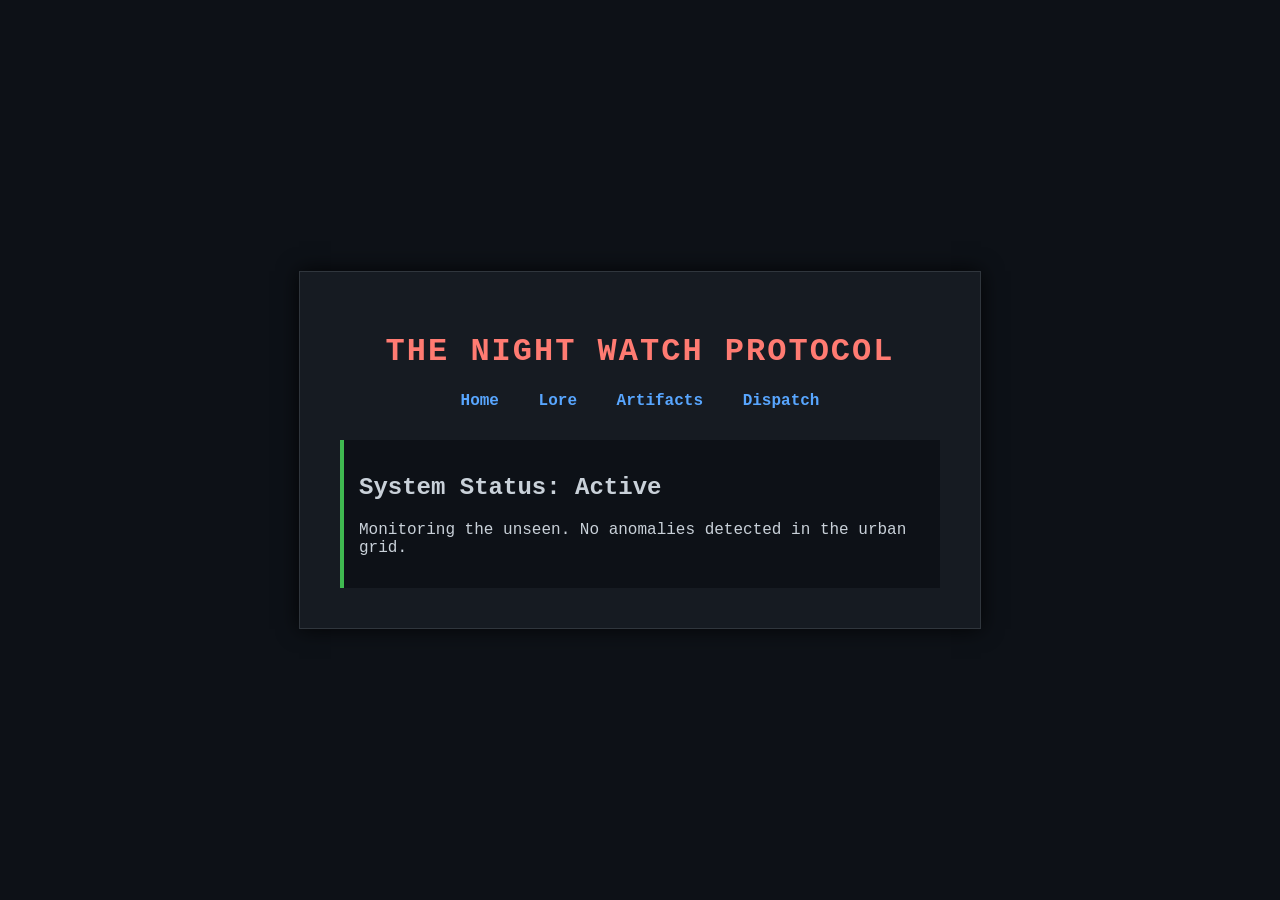
<file: index.html>
<!DOCTYPE html>
<html lang="en">
<head>
    <meta charset="UTF-8">
    <title>The Night Watch Protocol</title>
    <link rel="stylesheet" href="styles.css">
</head>
<body>
    <div class="container">
        <h1>The Night Watch Protocol</h1>
        <div class="nav-links">
            <a href="index.html">Home</a>
            <a href="about.html">Lore</a>
            <a href="services.html">Artifacts</a>
            <a href="contact.html">Dispatch</a>
        </div>
        <div class="content-box">
            <h2>System Status: Active</h2>
            <p>Monitoring the unseen. No anomalies detected in the urban grid.</p>
        </div>
    </div>
</body>
</html>
</file>
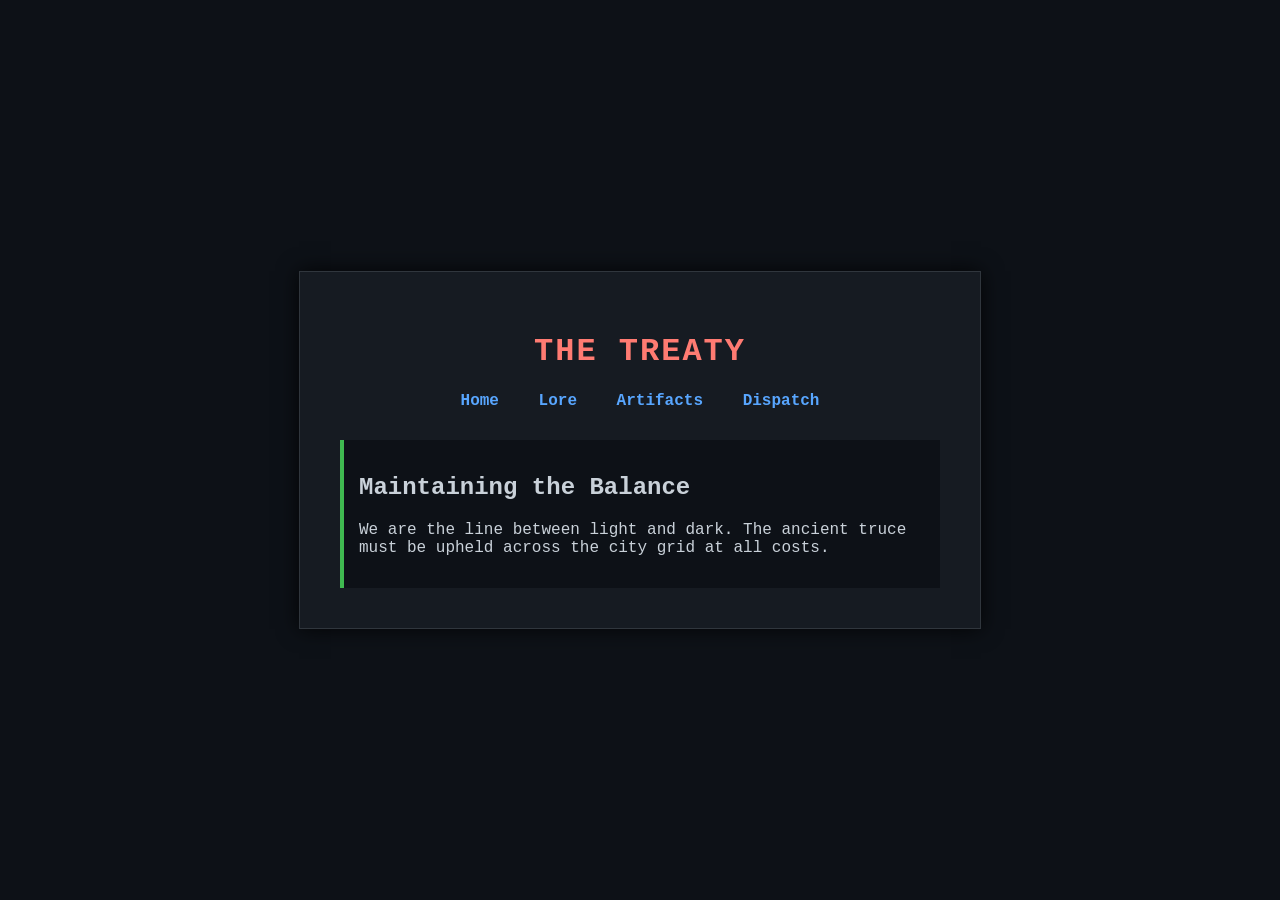
<file: about.html>
<!DOCTYPE html>
<html lang="en">
<head>
    <meta charset="UTF-8">
    <title>Lore - Night Watch Protocol</title>
    <link rel="stylesheet" href="styles.css">
</head>
<body>
    <div class="container">
        <h1>The Treaty</h1>
        <div class="nav-links">
            <a href="index.html">Home</a>
            <a href="about.html">Lore</a>
            <a href="services.html">Artifacts</a>
            <a href="contact.html">Dispatch</a>
        </div>
        <div class="content-box">
            <h2>Maintaining the Balance</h2>
            <p>We are the line between light and dark. The ancient truce must be upheld across the city grid at all costs.</p>
        </div>
    </div>
</body>
</html>
</file>
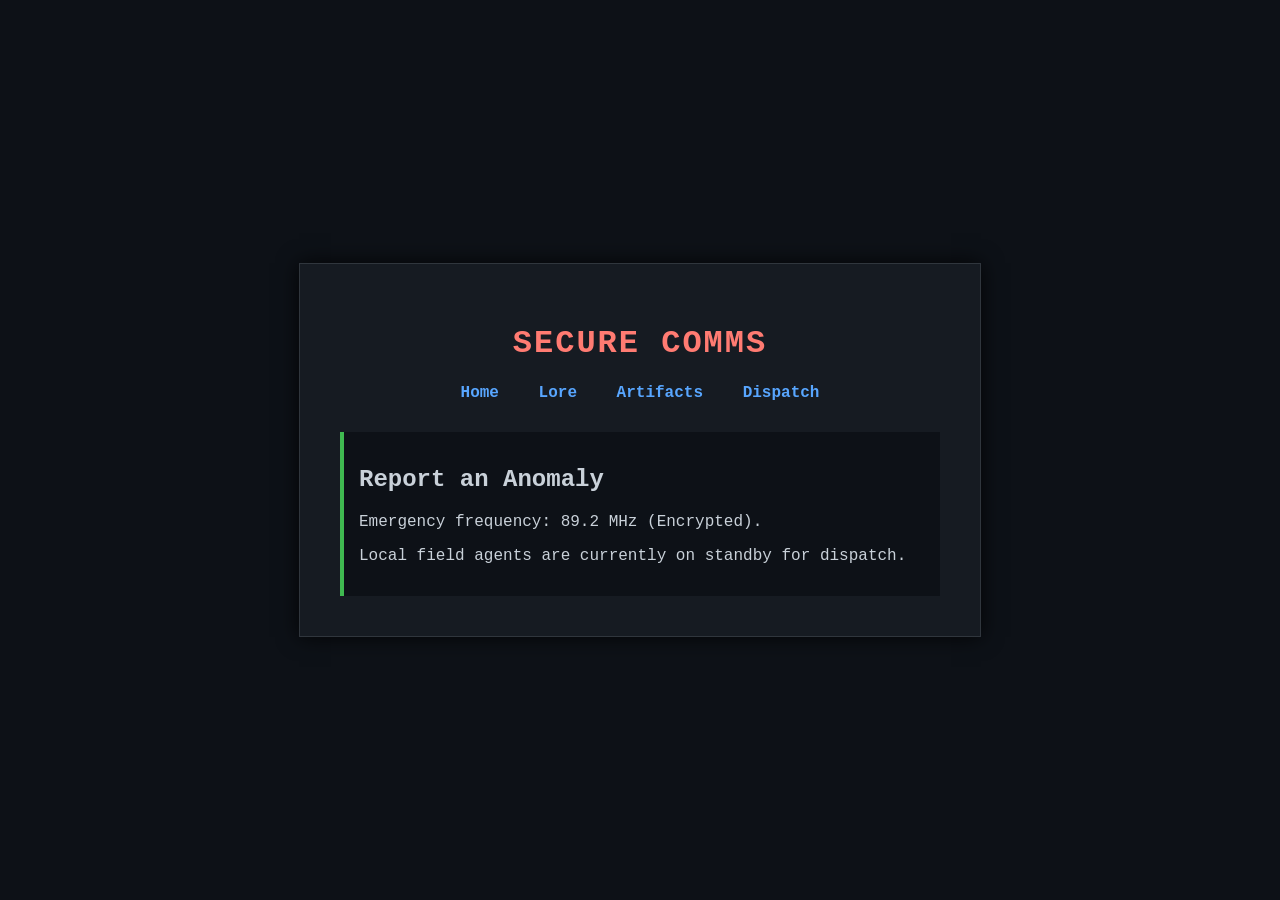
<file: contact.html>
<!DOCTYPE html>
<html lang="en">
<head>
    <meta charset="UTF-8">
    <title>Dispatch - Night Watch Protocol</title>
    <link rel="stylesheet" href="styles.css">
</head>
<body>
    <div class="container">
        <h1>Secure Comms</h1>
        <div class="nav-links">
            <a href="index.html">Home</a>
            <a href="about.html">Lore</a>
            <a href="services.html">Artifacts</a>
            <a href="contact.html">Dispatch</a>
        </div>
        <div class="content-box">
            <h2>Report an Anomaly</h2>
            <p>Emergency frequency: 89.2 MHz (Encrypted).</p>
            <p>Local field agents are currently on standby for dispatch.</p>
        </div>
    </div>
</body>
</html>
</file>
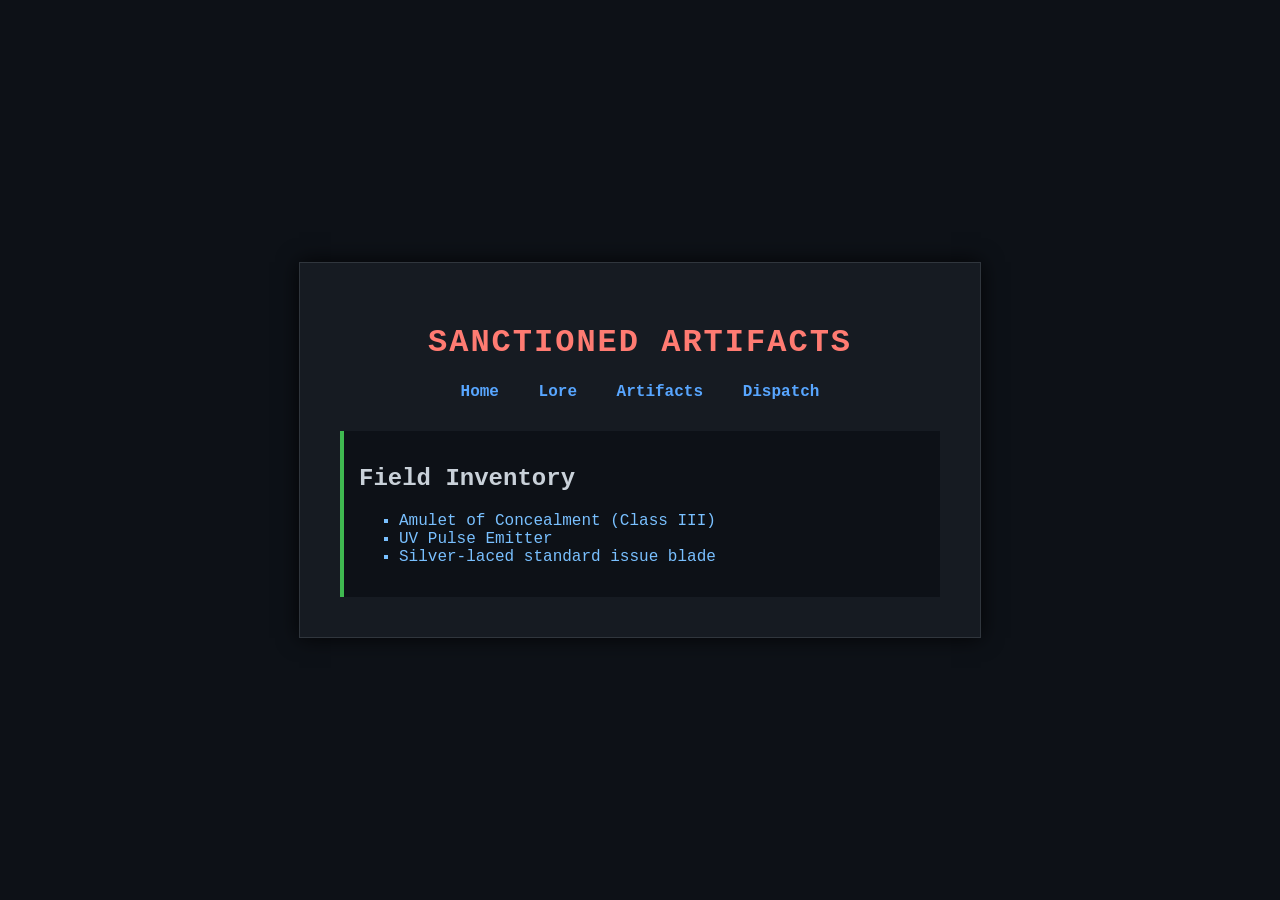
<file: services.html>
<!DOCTYPE html>
<html lang="en">
<head>
    <meta charset="UTF-8">
    <title>Artifacts - Night Watch Protocol</title>
    <link rel="stylesheet" href="styles.css">
</head>
<body>
    <div class="container">
        <h1>Sanctioned Artifacts</h1>
        <div class="nav-links">
            <a href="index.html">Home</a>
            <a href="about.html">Lore</a>
            <a href="services.html">Artifacts</a>
            <a href="contact.html">Dispatch</a>
        </div>
        <div class="content-box">
            <h2>Field Inventory</h2>
            <ul>
                <li>Amulet of Concealment (Class III)</li>
                <li>UV Pulse Emitter</li>
                <li>Silver-laced standard issue blade</li>
            </ul>
        </div>
    </div>
</body>
</html>
</file>
<file: styles.css>
body { background-color: #0d1117; color: #c9d1d9; font-family: 'Courier New', monospace; display: flex; justify-content: center; align-items: center; height: 100vh; margin: 0; }
.container { text-align: center; border: 1px solid #30363d; padding: 40px; background-color: #161b22; box-shadow: 0 0 20px rgba(0,0,0,0.8); width: 600px; }
h1 { color: #ff7b72; text-transform: uppercase; letter-spacing: 2px; }
.nav-links { margin-bottom: 30px; }
.nav-links a { color: #58a6ff; text-decoration: none; margin: 0 15px; font-weight: bold; }
.nav-links a:hover { color: #79c0ff; text-decoration: underline; }
.content-box { padding: 15px; border-left: 4px solid #3fb950; background-color: #0d1117; text-align: left; }
ul { list-style-type: square; color: #79c0ff; }
</file>
